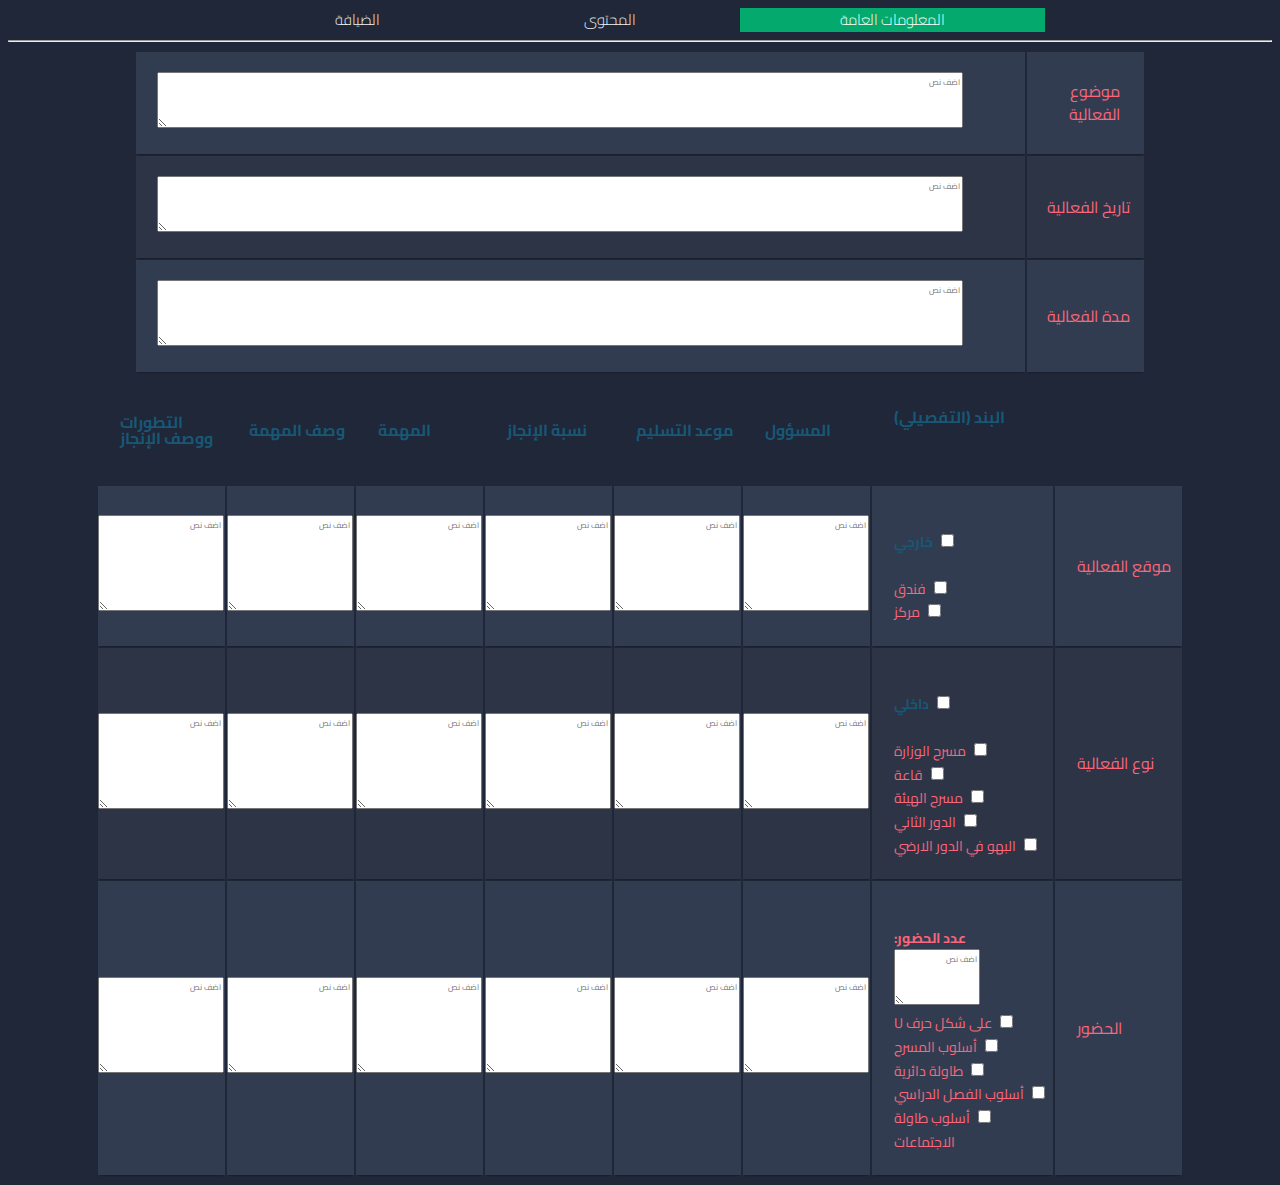
<file: index.html>
<!DOCTYPE html>
<html lang="en" >
<head>
  <meta charset="UTF-8">
  <title></title>
  <link rel="stylesheet" href="./style.css">
  <meta name="apple-mobile-web-app-capable" content="yes">
<meta content="text/html; charset=utf-8" http-equiv="content-type">
<meta name="viewport" content="width=device-width, intial-scale=1">
</head>
<body>
	<div dir="rtl" class="topnav" id="myTopnav" style="text-align: center;">
		<a href="#" class="active">المعلومات العامة</a>
		<a href="page2.html">المحتوى</a>
		<a href="page3.html">الضيافة</a>


	  </div>
	<style type="text/css">
	.topnav {
  overflow: hidden;
  background-color: #1f2739;
}

.topnav a {
  float: center;
  color: #f2f2f2;
  padding: 20px 100px;
  text-align: center;
  text-decoration: none;
  font-size: 15px;
}

.topnav a:hover {
  background-color: #FB667A;
  color: black;
}

.topnav a.active {
  background-color: #04AA6D;
  color: white;
}

.topnav .icon {
  display: none;
}
   </style>
<!-- partial:index.partial.html -->
<hr>
<table class="container" dir="rtl">
	<tbody>
		<tr>
			<td style="text-align:center;">موضوع الفعالية</td>
			<td><textarea style=" font-size : 8px;  font-family: 'Cairo', sans-serif; height: 50px; width: 800px; margin: right;" placeholder="اضف نص"></textarea></td>
		</tr>
		<tr>
			<td>تاريخ الفعالية</td>
			<td><textarea style=" font-size : 8px;  font-family: 'Cairo', sans-serif; height: 50px; width: 800px; margin: auto ;" placeholder="اضف نص"></textarea></td>
		</tr>
		<tr>
			<td>مدة الفعالية</td>
			<td><textarea style=" font-size : 8px;  font-family: 'Cairo', sans-serif; height: 60px; width: 800px; margin: auto ;" placeholder="اضف نص"></textarea></td>
		</tr>
	</tbody>
</table>
	<table class="container" dir="rtl">
		<thead>
			<tr>
				<th><h1 style="color:#1f2739;">##############</h1></th>
				<th><h1>البند (التفصيلي)</h1><h1 style="color:#1f2739;">22222222222222222222</h1></th>
				<th><h1>المسؤول</h1></th>
				<th><h1>موعد التسليم</h1></th>
		  <th><h1>نسبة الإنجاز</h1></th>
		  <th><h1>المهمة</h1></th>
		  <th><h1>وصف المهمة</h1></th>
		  <th><h1>التطورات
	ووصف الإنجاز</h1></th>
			</tr>
		</thead>
		<tbody>
			<tr>
				<td>موقع
	الفعالية</td>
				<td>
																			  <span class="custom-checkbox">
																	<br> <input type="checkbox" id="checkbox1" name="options[]" value="1">
																	<b><label style="font-size: 14px;" for="checkbox1" class="blue" style="font-size: 14px;">خارجي</label> <br></b>
																	<br><input type="checkbox" id="checkbox2" name="options[]" value="1">
																	<label style="font-size: 14px; color:#FB667A ;" for="checkbox2" style="color:#FB667A ;">فندق</label> <b>
																		<br> <input type="checkbox" id="checkbox2" name="options[]" value="1"></b>
																	<label style="font-size: 14px; color:#FB667A ;" for="checkbox2" style="color:#FB667A ;">مركز</label>
																	</span>
				</td>
															<td><textarea style=" font-size : 8px;  font-family: 'Cairo', sans-serif; height: 90px; width: 120px; margin: auto ;" placeholder="اضف نص"></textarea></td>
															<td><textarea style=" font-size : 8px;  font-family: 'Cairo', sans-serif; height: 90px; width: 120px;" placeholder="اضف نص"></textarea></td>
															<td><textarea style=" font-size : 8px;  font-family: 'Cairo', sans-serif;height: 90px; width: 120px;" placeholder="اضف نص"></textarea></td>
															<td><textarea style=" font-size : 8px;  font-family: 'Cairo', sans-serif;height: 90px; width: 120px;" placeholder="اضف نص"></textarea></td>
															<td><textarea style=" font-size : 8px;  font-family: 'Cairo', sans-serif;height: 90px; width: 120px;" placeholder="اضف نص"></textarea></td>
															<td><textarea style=" font-size : 8px;  font-family: 'Cairo', sans-serif;height: 90px; width: 120px;" placeholder="اضف نص"></textarea></td>
			</tr>
			<tr>
				<td>نوع الفعالية</td>
				<td>
					<span class="custom-checkbox">
					<br><input type="checkbox" id="checkbox1s" name="options[]" value="1">
					<b> <label style="font-size: 14px; ;" for="checkbox1s" class="blue">داخلي</label><br></b>
					<br><input type="checkbox" id="checkbox2ww" name="options[]" value="1">
					<label style="font-size: 14px; color:#FB667A ;" for="checkbox2ww" style="color:#FB667A ;">مسرح الوزارة</label> <b>
						<br><input type="checkbox" id="checkbox2222222" name="options[]" value="1"></b>
					   <label style="font-size: 14px; color:#FB667A ;" for="checkbox2222222" style="color:#FB667A ;">قاعة</label>
					   <br><input type="checkbox" id="checkb234ox2" name="options[]" value="1">
						<label style="font-size: 14px; color:#FB667A ;" for="checkb234ox2" style="color:#FB667A ;">مسرح الهيئة</label>
						<br><input type="checkbox" id="checkbox2324" name="options[]" value="1">
						<label style="font-size: 14px; color:#FB667A ;" for="checkbox2324" style="color:#FB667A ;">الدور الثاني</label>
						<br> <input type="checkbox" id="checkbox222" name="options[]" value="1">
						<label style="font-size: 14px; color:#FB667A ;" for="checkbox222" style="color:#FB667A ;">البهو في الدور الارضي</label>
					</span>
	
	
					</td>
					<td><textarea style=" font-size : 8px;  font-family: 'Cairo', sans-serif;height: 90px; width: 120px;" placeholder="اضف نص"></textarea></td>
				<td><textarea style=" font-size : 8px;  font-family: 'Cairo', sans-serif;height: 90px; width: 120px;" placeholder="اضف نص"></textarea></td>
				<td><textarea style=" font-size : 8px;  font-family: 'Cairo', sans-serif;height: 90px; width: 120px;" placeholder="اضف نص"></textarea></td>
				<td><textarea style=" font-size : 8px;  font-family: 'Cairo', sans-serif;height: 90px; width: 120px;" placeholder="اضف نص"></textarea></td>
				<td><textarea style=" font-size : 8px;  font-family: 'Cairo', sans-serif;height: 90px; width: 120px;" placeholder="اضف نص"></textarea></td>
				<td><textarea style=" font-size : 8px;  font-family: 'Cairo', sans-serif;height: 90px; width: 120px;" placeholder="اضف نص"></textarea></td>
			</tr>
			<tr>
				<td>الحضور</td>
				<td>
					<span class="custom-checkbox">
					<br>
					<b> <label style="font-size: 14px; color:#FB667A ;" for="checkbox1s" class="blue">عدد الحضور:</label><br></b>
					<textarea style=" font-size : 8px;  font-family: 'Cairo', sans-serif;height: 50px; width: 80px;" placeholder="اضف نص"></textarea>
					<br><input type="checkbox" id="checkbox2ww" name="options[]" value="1">
					<label style="font-size: 14px; color:#FB667A ;" for="checkbox2ww" style="color:#FB667A ;">على شكل حرف U</label> <b>
						<br><input type="checkbox" id="checkbox2222222" name="options[]" value="1"></b>
					   <label style="font-size: 14px; color:#FB667A ;" for="checkbox2222222" style="color:#FB667A ;">أسلوب
						المسرح</label>
					   <br><input type="checkbox" id="checkb234ox2" name="options[]" value="1">
						<label style="font-size: 14px; color:#FB667A ;" for="checkb234ox2" style="color:#FB667A ;">طاولة
							دائرية</label>
						<br><input type="checkbox" id="checkbox2324" name="options[]" value="1">
						<label style="font-size: 14px; color:#FB667A ;" for="checkbox2324" style="color:#FB667A ;">أسلوب الفصل
							الدراسي</label>
						<br> <input type="checkbox" id="checkbox222" name="options[]" value="1">
						<label style="font-size: 14px; color:#FB667A ;" for="checkbox222" style="color:#FB667A ;">أسلوب طاولة
							الاجتماعات</label>
					</span>
	
	
					</td>
					<td><textarea style=" font-size : 8px;  font-family: 'Cairo', sans-serif;height: 90px; width: 120px;" placeholder="اضف نص"></textarea></td>
				<td><textarea style=" font-size : 8px;  font-family: 'Cairo', sans-serif;height: 90px; width: 120px;" placeholder="اضف نص"></textarea></td>
				<td><textarea style=" font-size : 8px;  font-family: 'Cairo', sans-serif;height: 90px; width: 120px;" placeholder="اضف نص"></textarea></td>
				<td><textarea style=" font-size : 8px;  font-family: 'Cairo', sans-serif;height: 90px; width: 120px;" placeholder="اضف نص"></textarea></td>
				<td><textarea style=" font-size : 8px;  font-family: 'Cairo', sans-serif;height: 90px; width: 120px;" placeholder="اضف نص"></textarea></td>
				<td><textarea style=" font-size : 8px;  font-family: 'Cairo', sans-serif;height: 90px; width: 120px;" placeholder="اضف نص"></textarea></td>
			</tr>
		</tbody>
	</table>



<!-- partial -->
  <script  src="./script.js"></script>

</body>
</html>
</file>
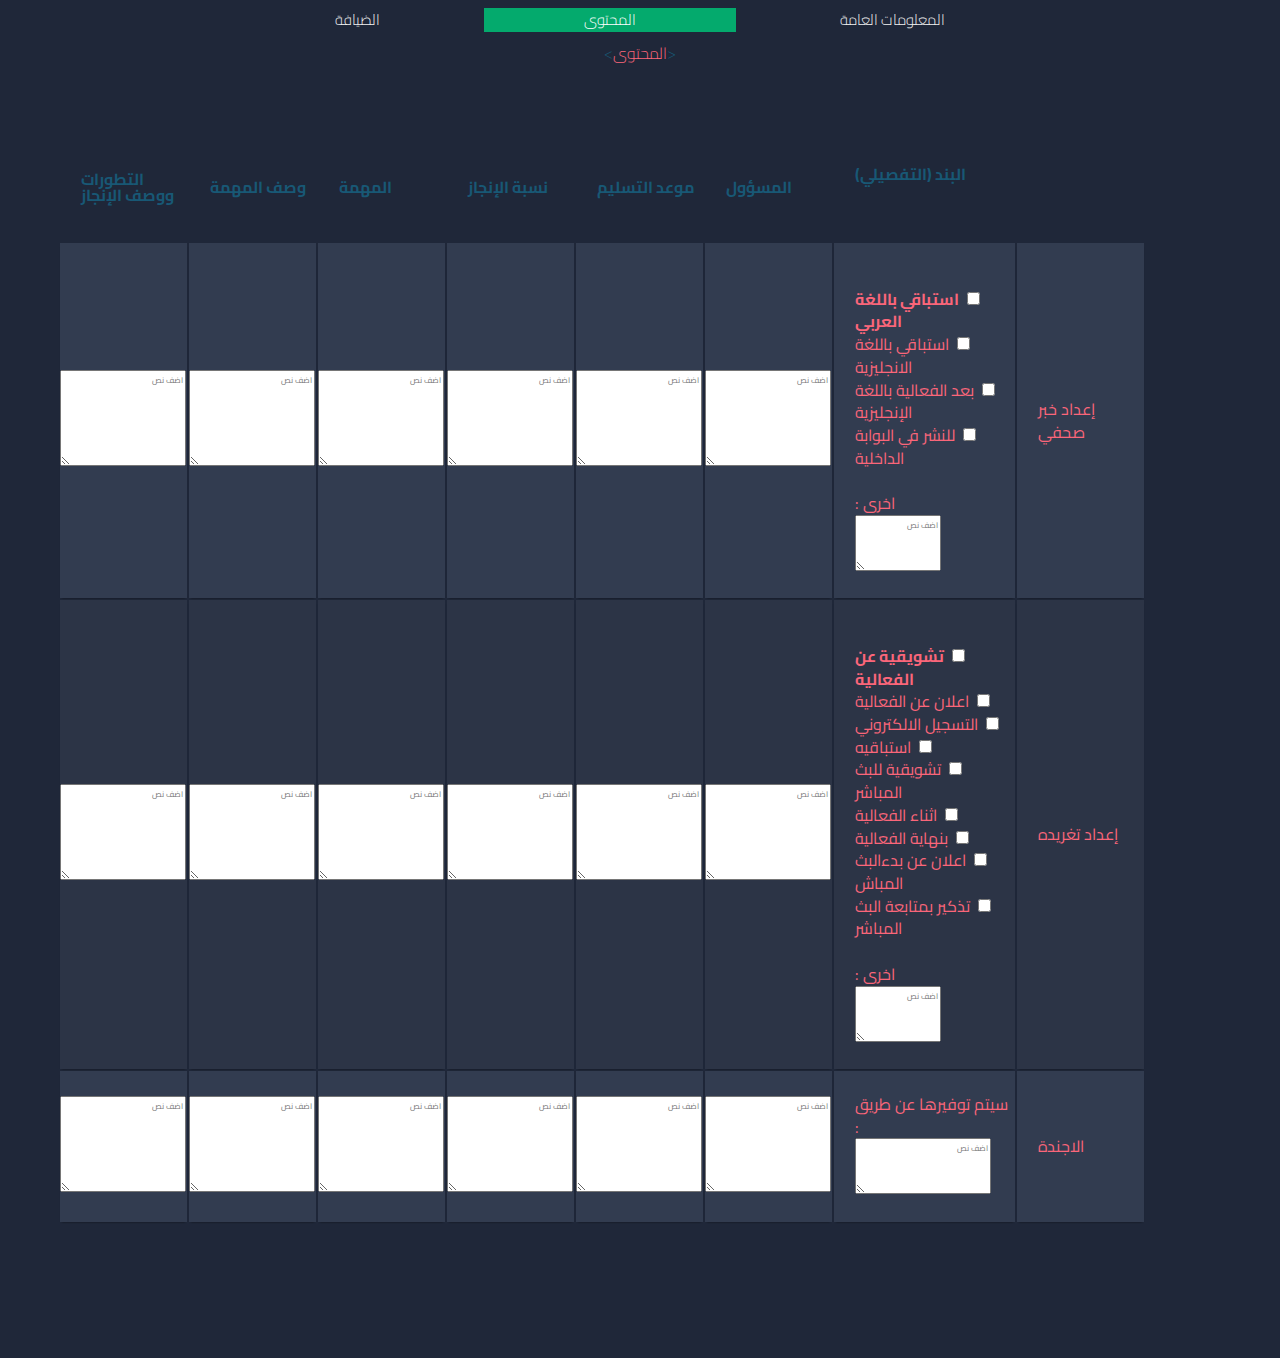
<file: page2.html>
<!DOCTYPE html>
<html lang="en" >
<head>
  <meta charset="UTF-8">
  <title></title>
  <link rel="stylesheet" href="./style.css">

</head>
<body>
	<div dir="rtl" class="topnav" id="myTopnav" style="text-align: center;">
		<a href="index.html">المعلومات العامة</a>
		<a href="#" class="active">المحتوى</a>
		<a href="page3.html">الضيافة</a>


	  </div>
	<style type="text/css">
	.topnav {
  overflow: hidden;
  background-color: #1f2739;
}

.topnav a {
  float: center;
  color: #f2f2f2;
  padding: 20px 100px;
  text-align: center;
  text-decoration: none;
  font-size: 15px;
}

.topnav a:hover {
  background-color: #FB667A;
  color: black;
}

.topnav a.active {
  background-color: #04AA6D;
  color: white;
}

.topnav .icon {
  display: none;
}
		.project-tab {
		padding: 10%;
		margin-top: -8%;
		font-family: 'Cairo', sans-serif;
	}
	.project-tab #tabs{
		background: #007b5e;
		color: #eee;
	}
	.project-tab #tabs h6.section-title{
		color: #eee;
	}
	.project-tab #tabs .nav-tabs .nav-item.show .nav-link, .nav-tabs .nav-link.active {
		color: #0062cc;
		background-color: transparent;
		border-color: transparent transparent #f3f3f3;
		border-bottom: 3px solid !important;
		font-size: 16px;
		font-weight: bold;
	}
	.project-tab .nav-link {
		border: 1px solid transparent;
		border-top-left-radius: .25rem;
		border-top-right-radius: .25rem;
		color: #0062cc;
		font-size: 16px;
		font-weight: 600;
	}
	.project-tab .nav-link:hover {
		border: none;
	}
	.project-tab thead{
		background: #f3f3f3;
		color: #333;
	}
	.project-tab a{
		text-decoration: none;
		color: #333;
		font-weight: 600;
	}    </style>
<!-- partial:index.partial.html -->
<h2><span class="blue">&lt;</span>المحتوى<span class="blue">&gt;</span></h2>
<section id="tabs" class="project-tab" dir="rtl">
<table class="container" dir="rtl">
	<thead>
		<tr>
			<th><h1 style="color:#1f2739;">##############</h1></th>
			<th><h1>البند (التفصيلي)</h1><h1 style="color:#1f2739;">22222222222222222222</h1></th>
			<th><h1>المسؤول</h1></th>
			<th><h1>موعد التسليم</h1></th>
      <th><h1>نسبة الإنجاز</h1></th>
      <th><h1>المهمة</h1></th>
      <th><h1>وصف المهمة</h1></th>
      <th><h1>التطورات
ووصف الإنجاز</h1></th>
		</tr>
	</thead>
	<tbody>
		<tr>
			<td>إعداد خبر
				صحفي</td>
			<td>
			                                                              <span class="custom-checkbox">
                                                                <br> <input type="checkbox" id="checkbox1" name="options[]" value="1">
                                                                <b><label for="checkbox1" style="color:#FB667A ;">استباقي
																	باللغة العربي</label> </b>
                                                                <br><input type="checkbox" id="checkbox2" name="options[]" value="1">
                                                                <label for="checkbox2" style="color:#FB667A ;">استباقي
																	باللغة الانجليزية</label> <b>
																		<br> <input type="checkbox" id="checkbox2" name="options[]" value="1"></b>
																		<label for="checkbox2" style="color:#FB667A ;">بعد الفعالية
																			باللغة الإنجليزية</label>
																			<br> <input type="checkbox" id="checkbox2" name="options[]" value="1"></b>
																			<label for="checkbox2" style="color:#FB667A ;">للنشر في
																				البوابة الداخلية
																				</label><br><br>
																				<label for="checkbox2" style="color:#FB667A ;">اخرى :</label><br>
																				<textarea style=" font-size : 8px;  font-family: 'Cairo', sans-serif;height: 50px; width: 80px;" placeholder="اضف نص"></textarea>
                                                                </span>
			</td>
			                                            <td><textarea style=" font-size : 8px;  font-family: 'Cairo', sans-serif; height: 90px; width: 120px; margin: auto ;" placeholder="اضف نص"></textarea></td>
                                                        <td><textarea style=" font-size : 8px;  font-family: 'Cairo', sans-serif; height: 90px; width: 120px;" placeholder="اضف نص"></textarea></td>
                                                        <td><textarea style=" font-size : 8px;  font-family: 'Cairo', sans-serif;height: 90px; width: 120px;" placeholder="اضف نص"></textarea></td>
                                                        <td><textarea style=" font-size : 8px;  font-family: 'Cairo', sans-serif;height: 90px; width: 120px;" placeholder="اضف نص"></textarea></td>
                                                        <td><textarea style=" font-size : 8px;  font-family: 'Cairo', sans-serif;height: 90px; width: 120px;" placeholder="اضف نص"></textarea></td>
                                                        <td><textarea style=" font-size : 8px;  font-family: 'Cairo', sans-serif;height: 90px; width: 120px;" placeholder="اضف نص"></textarea></td>
		</tr>
		<tr>
			<td>إعداد
				تغريده</td>
			<td>
				<span class="custom-checkbox">
				<br><input type="checkbox" id="checkbox1s" name="options[]" value="1">
				<b> <label for="checkbox1s" style="color:#FB667A ;">تشويقية عن
					الفعالية</label></b>
				<br><input type="checkbox" id="checkbox2ww" name="options[]" value="1">
				<label for="checkbox2ww" style="color:#FB667A ;">اعلان عن
					الفعالية</label> <b>
					<br><input type="checkbox" id="checkbox2222222" name="options[]" value="1"></b>
				   <label for="checkbox2222222" style="color:#FB667A ;">التسجيل
					الالكتروني</label>
				   <br><input type="checkbox" id="checkb234ox2" name="options[]" value="1">
					<label for="checkb234ox2" style="color:#FB667A ;">استباقيه</label>
					<br><input type="checkbox" id="checkbox2324" name="options[]" value="1">
					<label for="checkbox2324" style="color:#FB667A ;">تشويقية
						للبث المباشر</label>
					<br> <input type="checkbox" id="checkbox222" name="options[]" value="1">
					<label for="checkbox222" style="color:#FB667A ;">اثناء
						الفعالية</label>
					<br> <input type="checkbox" id="checkbox222" name="options[]" value="1">
					<label for="checkbox222" style="color:#FB667A ;">بنهاية
						الفعالية</label>
					<br> <input type="checkbox" id="checkbox222" name="options[]" value="1">
					<label for="checkbox222" style="color:#FB667A ;">اعلان عن
						بدءالبث
						المباش</label>
					<br> <input type="checkbox" id="checkbox222" name="options[]" value="1">
					<label for="checkbox222" style="color:#FB667A ;">تذكير بمتابعة
						البث المباشر</label><br><br>
						<label for="checkbox2" style="color:#FB667A ;">اخرى :</label><br>
						<textarea style=" font-size : 8px;  font-family: 'Cairo', sans-serif;height: 50px; width: 80px;" placeholder="اضف نص"></textarea>
				</span>


				</td>
				<td><textarea style=" font-size : 8px;  font-family: 'Cairo', sans-serif;height: 90px; width: 120px;" placeholder="اضف نص"></textarea></td>
			<td><textarea style=" font-size : 8px;  font-family: 'Cairo', sans-serif;height: 90px; width: 120px;" placeholder="اضف نص"></textarea></td>
			<td><textarea style=" font-size : 8px;  font-family: 'Cairo', sans-serif;height: 90px; width: 120px;" placeholder="اضف نص"></textarea></td>
			<td><textarea style=" font-size : 8px;  font-family: 'Cairo', sans-serif;height: 90px; width: 120px;" placeholder="اضف نص"></textarea></td>
			<td><textarea style=" font-size : 8px;  font-family: 'Cairo', sans-serif;height: 90px; width: 120px;" placeholder="اضف نص"></textarea></td>
			<td><textarea style=" font-size : 8px;  font-family: 'Cairo', sans-serif;height: 90px; width: 120px;" placeholder="اضف نص"></textarea></td>
		</tr>
		<tr>
			<td>الاجندة</td>
			<td>
				<span class="custom-checkbox">
						<label for="checkbox2" style="color:#FB667A ;">سيتم توفيرها عن طريق :</label><br>
						<textarea style=" font-size : 8px;  font-family: 'Cairo', sans-serif;height: 50px; width: 130px;" placeholder="اضف نص"></textarea>
				</span>


				</td>
				<td><textarea style=" font-size : 8px;  font-family: 'Cairo', sans-serif;height: 90px; width: 120px;" placeholder="اضف نص"></textarea></td>
			<td><textarea style=" font-size : 8px;  font-family: 'Cairo', sans-serif;height: 90px; width: 120px;" placeholder="اضف نص"></textarea></td>
			<td><textarea style=" font-size : 8px;  font-family: 'Cairo', sans-serif;height: 90px; width: 120px;" placeholder="اضف نص"></textarea></td>
			<td><textarea style=" font-size : 8px;  font-family: 'Cairo', sans-serif;height: 90px; width: 120px;" placeholder="اضف نص"></textarea></td>
			<td><textarea style=" font-size : 8px;  font-family: 'Cairo', sans-serif;height: 90px; width: 120px;" placeholder="اضف نص"></textarea></td>
			<td><textarea style=" font-size : 8px;  font-family: 'Cairo', sans-serif;height: 90px; width: 120px;" placeholder="اضف نص"></textarea></td>
		</tr>
	</tbody>
</table>

</section>

<!-- partial -->
  <script  src="./script.js"></script>

</body>
</html>
</file>
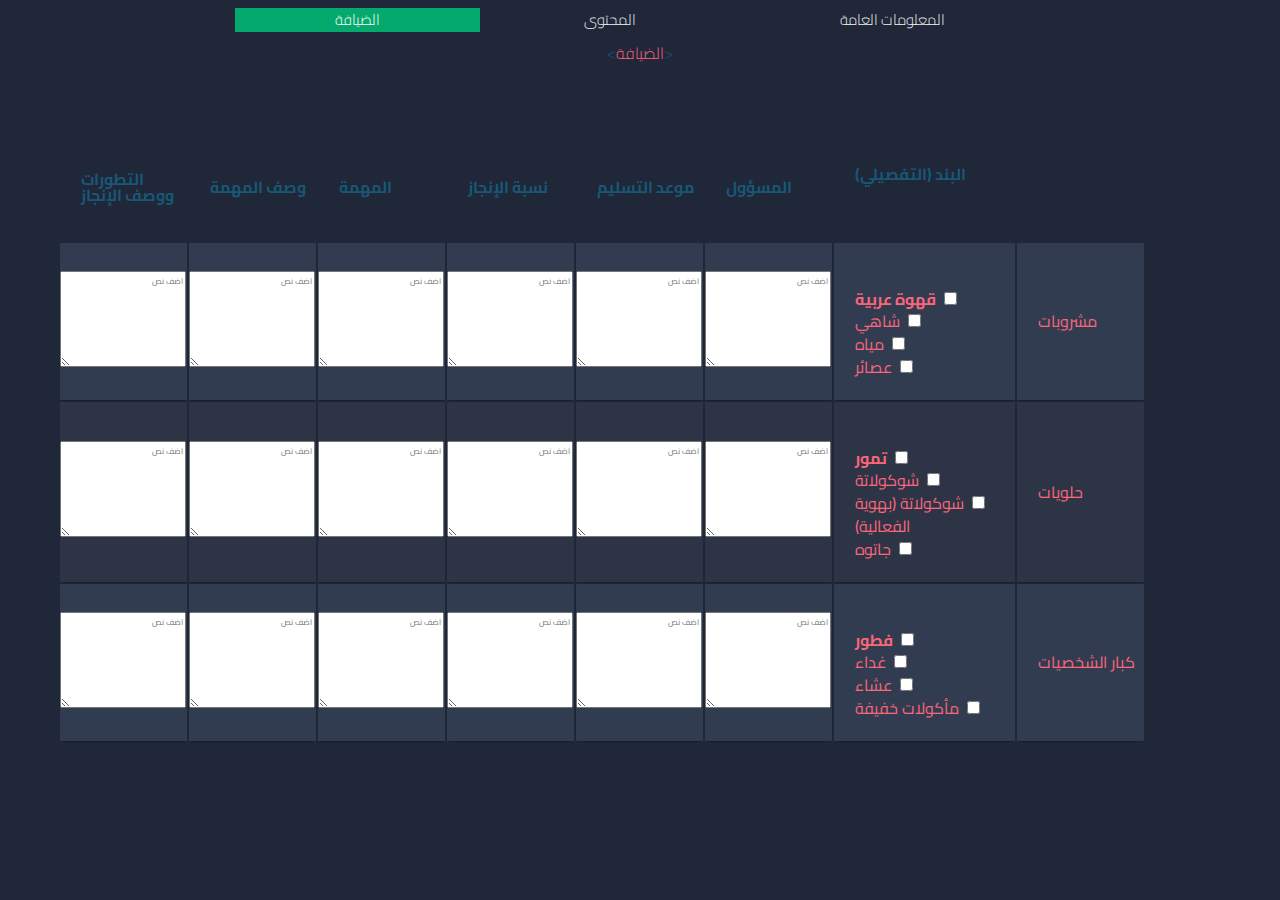
<file: page3.html>
<!DOCTYPE html>
<html lang="en" >
<head>
  <meta charset="UTF-8">
  <title></title>
  <link rel="stylesheet" href="./style.css">

</head>
<body>
	<div dir="rtl" class="topnav" id="myTopnav" style="text-align: center;">
		<a href="index.html">المعلومات العامة</a>
		<a href="page2.html">المحتوى</a>
		<a href="#" class="active">الضيافة</a>


	  </div>
	<style type="text/css">
	.topnav {
  overflow: hidden;
  background-color: #1f2739;
}

.topnav a {
  float: center;
  color: #f2f2f2;
  padding: 20px 100px;
  text-align: center;
  text-decoration: none;
  font-size: 15px;
}

.topnav a:hover {
  background-color: #FB667A;
  color: black;
}

.topnav a.active {
  background-color: #04AA6D;
  color: white;
}

.topnav .icon {
  display: none;
}
		.project-tab {
		padding: 10%;
		margin-top: -8%;
		font-family: 'Cairo', sans-serif;
	}
	.project-tab #tabs{
		background: #007b5e;
		color: #eee;
	}
	.project-tab #tabs h6.section-title{
		color: #eee;
	}
	.project-tab #tabs .nav-tabs .nav-item.show .nav-link, .nav-tabs .nav-link.active {
		color: #0062cc;
		background-color: transparent;
		border-color: transparent transparent #f3f3f3;
		border-bottom: 3px solid !important;
		font-size: 16px;
		font-weight: bold;
	}
	.project-tab .nav-link {
		border: 1px solid transparent;
		border-top-left-radius: .25rem;
		border-top-right-radius: .25rem;
		color: #0062cc;
		font-size: 16px;
		font-weight: 600;
	}
	.project-tab .nav-link:hover {
		border: none;
	}
	.project-tab thead{
		background: #f3f3f3;
		color: #333;
	}
	.project-tab a{
		text-decoration: none;
		color: #333;
		font-weight: 600;
	}    </style>
<!-- partial:index.partial.html -->
<h2><span class="blue">&lt;</span>الضيافة<span class="blue">&gt;</span></h2>
<section id="tabs" class="project-tab" dir="rtl">
<table class="container" dir="rtl">
	<thead>
		<tr>
			<th><h1 style="color:#1f2739;">##############</h1></th>
			<th><h1>البند (التفصيلي)</h1><h1 style="color:#1f2739;">22222222222222222222</h1></th>
			<th><h1>المسؤول</h1></th>
			<th><h1>موعد التسليم</h1></th>
      <th><h1>نسبة الإنجاز</h1></th>
      <th><h1>المهمة</h1></th>
      <th><h1>وصف المهمة</h1></th>
      <th><h1>التطورات
ووصف الإنجاز</h1></th>
		</tr>
	</thead>
	<tbody>
		<tr>
			<td>مشروبات</td>
			<td>
			                                                              <span class="custom-checkbox">
                                                                <br> <input type="checkbox" id="checkbox1" name="options[]" value="1">
                                                                <b><label for="checkbox1" style="color:#FB667A ;">قهوة عربية</label> </b>
                                                                <br><input type="checkbox" id="checkbox2" name="options[]" value="1">
                                                                <label for="checkbox2" style="color:#FB667A ;">شاهي</label> <b>
																		<br> <input type="checkbox" id="checkbox2" name="options[]" value="1"></b>
																		<label for="checkbox2" style="color:#FB667A ;">مياه</label>
																			<br> <input type="checkbox" id="checkbox2" name="options[]" value="1"></b>
																			<label for="checkbox2" style="color:#FB667A ;">عصائر
																			
                                                                </span>
			</td>
			                                            <td><textarea style=" font-size : 8px;  font-family: 'Cairo', sans-serif; height: 90px; width: 120px; margin: auto ;" placeholder="اضف نص"></textarea></td>
                                                        <td><textarea style=" font-size : 8px;  font-family: 'Cairo', sans-serif; height: 90px; width: 120px;" placeholder="اضف نص"></textarea></td>
                                                        <td><textarea style=" font-size : 8px;  font-family: 'Cairo', sans-serif;height: 90px; width: 120px;" placeholder="اضف نص"></textarea></td>
                                                        <td><textarea style=" font-size : 8px;  font-family: 'Cairo', sans-serif;height: 90px; width: 120px;" placeholder="اضف نص"></textarea></td>
                                                        <td><textarea style=" font-size : 8px;  font-family: 'Cairo', sans-serif;height: 90px; width: 120px;" placeholder="اضف نص"></textarea></td>
                                                        <td><textarea style=" font-size : 8px;  font-family: 'Cairo', sans-serif;height: 90px; width: 120px;" placeholder="اضف نص"></textarea></td>
		</tr>

		<tr>
			<td>حلويات</td>
			<td>
			                                                              <span class="custom-checkbox">
                                                                <br> <input type="checkbox" id="checkbox1" name="options[]" value="1">
                                                                <b><label for="checkbox1" style="color:#FB667A ;">تمور</label> </b>
                                                                <br><input type="checkbox" id="checkbox2" name="options[]" value="1">
                                                                <label for="checkbox2" style="color:#FB667A ;">شوكولاتة</label> <b>
																		<br> <input type="checkbox" id="checkbox2" name="options[]" value="1"></b>
																		<label for="checkbox2" style="color:#FB667A ;">شوكولاتة
																			(بهوية الفعالية)</label>
																			<br> <input type="checkbox" id="checkbox2" name="options[]" value="1"></b>
																			<label for="checkbox2" style="color:#FB667A ;">جاتوه
																			
                                                                </span>
			</td>
			                                            <td><textarea style=" font-size : 8px;  font-family: 'Cairo', sans-serif; height: 90px; width: 120px; margin: auto ;" placeholder="اضف نص"></textarea></td>
                                                        <td><textarea style=" font-size : 8px;  font-family: 'Cairo', sans-serif; height: 90px; width: 120px;" placeholder="اضف نص"></textarea></td>
                                                        <td><textarea style=" font-size : 8px;  font-family: 'Cairo', sans-serif;height: 90px; width: 120px;" placeholder="اضف نص"></textarea></td>
                                                        <td><textarea style=" font-size : 8px;  font-family: 'Cairo', sans-serif;height: 90px; width: 120px;" placeholder="اضف نص"></textarea></td>
                                                        <td><textarea style=" font-size : 8px;  font-family: 'Cairo', sans-serif;height: 90px; width: 120px;" placeholder="اضف نص"></textarea></td>
                                                        <td><textarea style=" font-size : 8px;  font-family: 'Cairo', sans-serif;height: 90px; width: 120px;" placeholder="اضف نص"></textarea></td>
		</tr>

		<tr>
			<td>كبار
				الشخصيات</td>
			<td>
			                                                              <span class="custom-checkbox">
                                                                <br> <input type="checkbox" id="checkbox1" name="options[]" value="1">
                                                                <b><label for="checkbox1" style="color:#FB667A ;">فطور</label> </b>
                                                                <br><input type="checkbox" id="checkbox2" name="options[]" value="1">
                                                                <label for="checkbox2" style="color:#FB667A ;">غداء</label> <b>
																		<br> <input type="checkbox" id="checkbox2" name="options[]" value="1"></b>
																		<label for="checkbox2" style="color:#FB667A ;">عشاء</label>
																			<br> <input type="checkbox" id="checkbox2" name="options[]" value="1"></b>
																			<label for="checkbox2" style="color:#FB667A ;">مأكولات خفيفة
																			
                                                                </span>
			</td>
			                                            <td><textarea style=" font-size : 8px;  font-family: 'Cairo', sans-serif; height: 90px; width: 120px; margin: auto ;" placeholder="اضف نص"></textarea></td>
                                                        <td><textarea style=" font-size : 8px;  font-family: 'Cairo', sans-serif; height: 90px; width: 120px;" placeholder="اضف نص"></textarea></td>
                                                        <td><textarea style=" font-size : 8px;  font-family: 'Cairo', sans-serif;height: 90px; width: 120px;" placeholder="اضف نص"></textarea></td>
                                                        <td><textarea style=" font-size : 8px;  font-family: 'Cairo', sans-serif;height: 90px; width: 120px;" placeholder="اضف نص"></textarea></td>
                                                        <td><textarea style=" font-size : 8px;  font-family: 'Cairo', sans-serif;height: 90px; width: 120px;" placeholder="اضف نص"></textarea></td>
                                                        <td><textarea style=" font-size : 8px;  font-family: 'Cairo', sans-serif;height: 90px; width: 120px;" placeholder="اضف نص"></textarea></td>
		</tr>
	</tbody>
</table>

</section>

<!-- partial -->
  <script  src="./script.js"></script>

</body>
</html>
</file>
<file: style.css>
/*	
	Side Navigation Menu V2, RWD
	===================
	Author: https://github.com/pablorgarcia
 */


@charset "UTF-8";
@import url('https://fonts.googleapis.com/css2?family=Cairo:wght@700&display=swap');

body {
  font-family: 'Cairo', sans-serif;
  font-weight: 300;
  line-height: 1.42em;
  color:#A7A1AE;
  background-color:#1F2739;
}

h1 {
  font-size:3em; 
  font-weight: 300;
  line-height:1em;
  text-align: center;
  color: #4DC3FA;
}

h2 {
  font-size:1em; 
  font-weight: 300;
  text-align: center;
  display: block;
  line-height:1em;
  padding-bottom: 2em;
  color: #FB667A;
}

h2 a {
  font-weight: 700;
  text-transform: uppercase;
  color: #FB667A;
  text-decoration: none;
}

.blue { color: #185875; }
.yellow { color: #FFF842; }

.container th h1 {
	  font-weight: bold;
	  font-size: 1em;
  text-align: left;
  color: #185875;
}

.container td {
	  font-weight: normal;
	  font-size: 1em;
  -webkit-box-shadow: 0 2px 2px -2px #0E1119;
	   -moz-box-shadow: 0 2px 2px -2px #0E1119;
	        box-shadow: 0 2px 2px -2px #0E1119;
}

.container {
	  text-align: left;
	  overflow: hidden;
	  width: 80%;
	  margin: 0 auto;
  display: table;
}

.container td, .container th {
	  padding-bottom: 2%;
	  padding-top: 2%;
  padding-left:2%;  
}

/* Background-color of the odd rows */
.container tr:nth-child(odd) {
	  background-color: #323C50;
}

/* Background-color of the even rows */
.container tr:nth-child(even) {
	  background-color: #2C3446;
}

.container th {
	  background-color: #1F2739;
}

.container td:first-child { color: #FB667A; }

.container tr:hover {
   background-color: #464A52;
-webkit-box-shadow: 0 6px 6px -6px #0E1119;
	   -moz-box-shadow: 0 6px 6px -6px #0E1119;
	        box-shadow: 0 6px 6px -6px #0E1119;
}



@media (max-width: 800px) {
.container td:nth-child(4),
.container th:nth-child(4) { display: none; }
}
</file>
